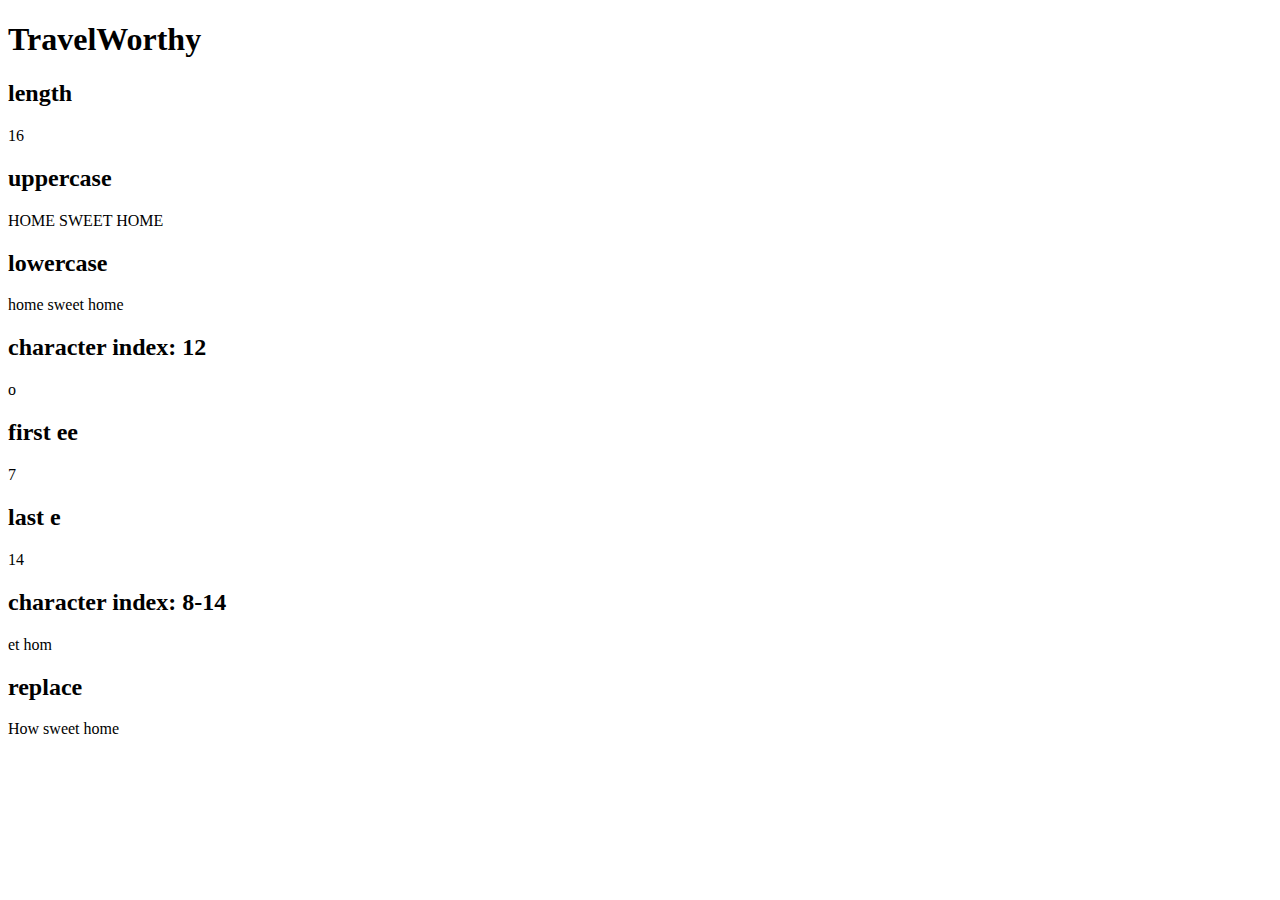
<file: ksalo/week4/ex3.html>
<!DOCTYPE html>
<html>
  <head>
    <title>String Object</title>
  </head>
  <body>
    <h1>TravelWorthy</h1>
    <div id="info"></div>
    <script src="js/string-object.js"></script>
  </body>
</html>
</file>
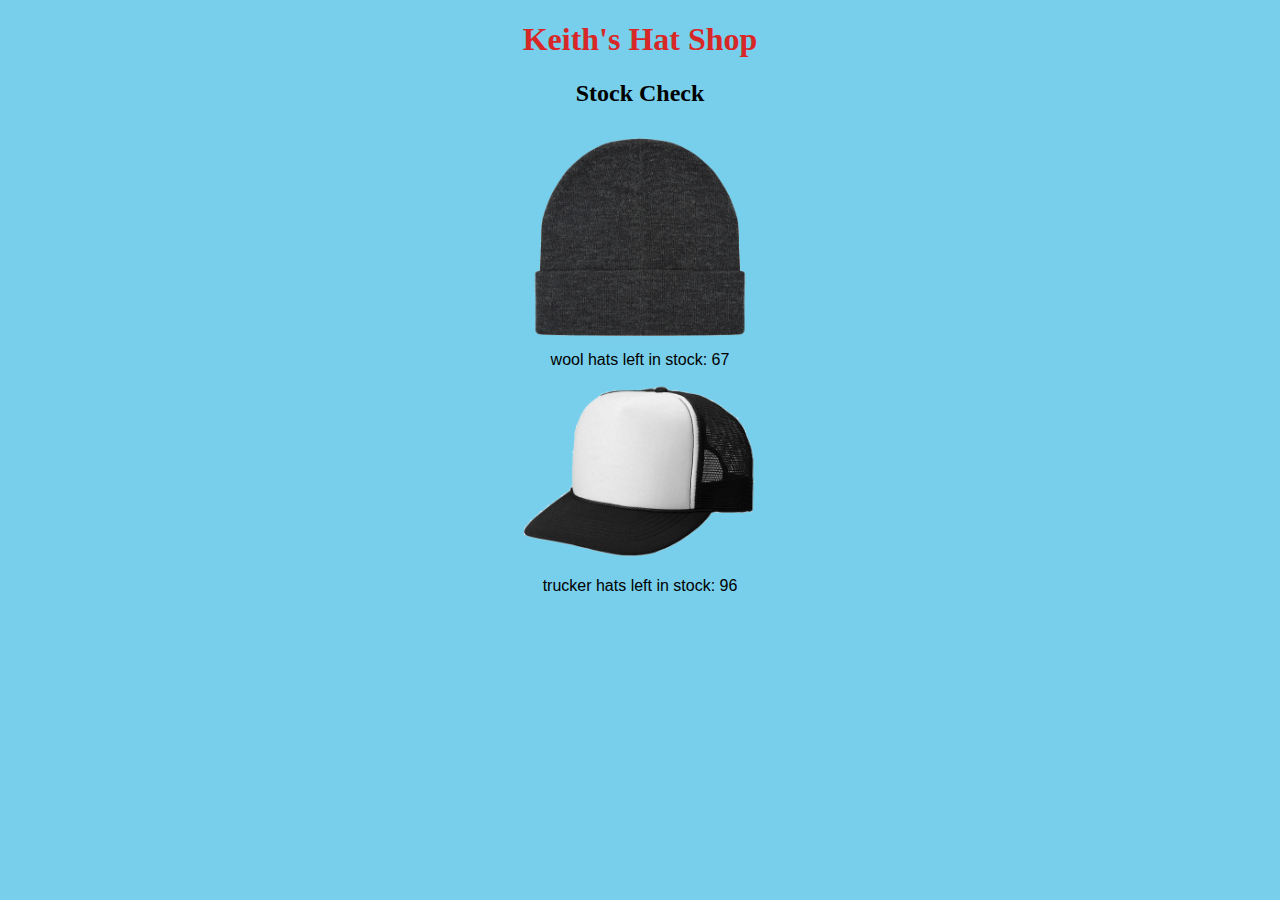
<file: ksalo/week4/hw3.html>
<!DOCTYPE html>
<html>

<head>
 

    <link href="css/styles.css" type="text/css" rel="stylesheet">
<title>
IT121 HW3
</title>

</head>

<body>
    <h1>Keith's Hat Shop</h1>
    <div id="content">
      <h2>Stock Check</h2>
      <img  id="wool" src="images/wool_hat.png" alt="wool hat" width="220">
      <div id="coolhat1"></div>
      <img id="trucker" src="images/trucker_hat.png" alt="trucker hat" width="260">
      <div id="coolhat2"></div>
    </div>

<script src="js/hw3.js"></script>
</body>

</html>
</file>
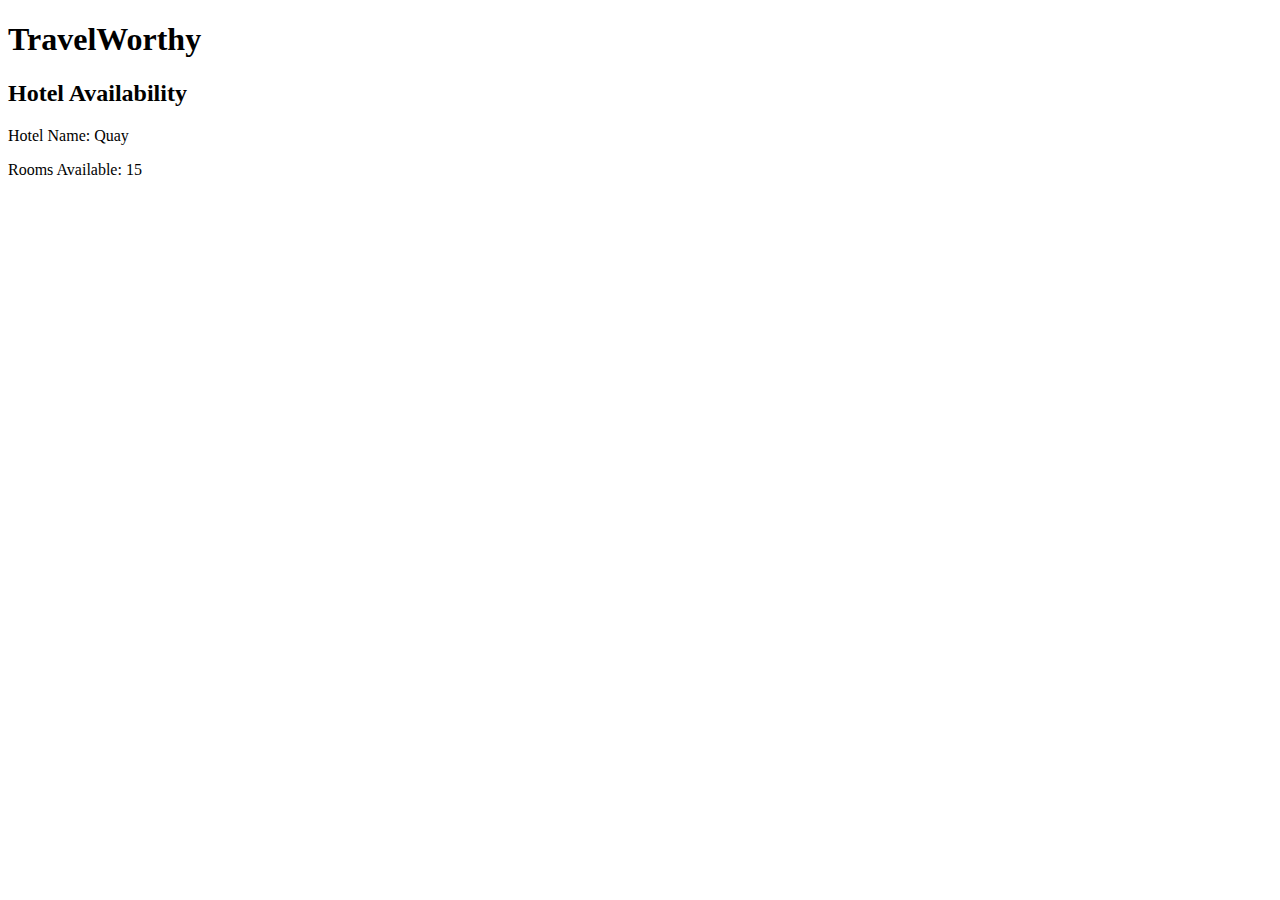
<file: ksalo/week3/ex2/ex2.html>
<!DOCTYPE html>
<html>
  <head>
 
    <title>Object Literal</title>
  </head>
  <body>
    <h1>TravelWorthy</h1>
    <div id="info">
      <h2>Hotel Availability</h2>
      <div id="hotelName"></div>
      <div id="availability">
        <p id="rooms"></p>
      </div>
    </div>
    <script src="js/object-literal.js"></script>
  </body>
</html>
</file>
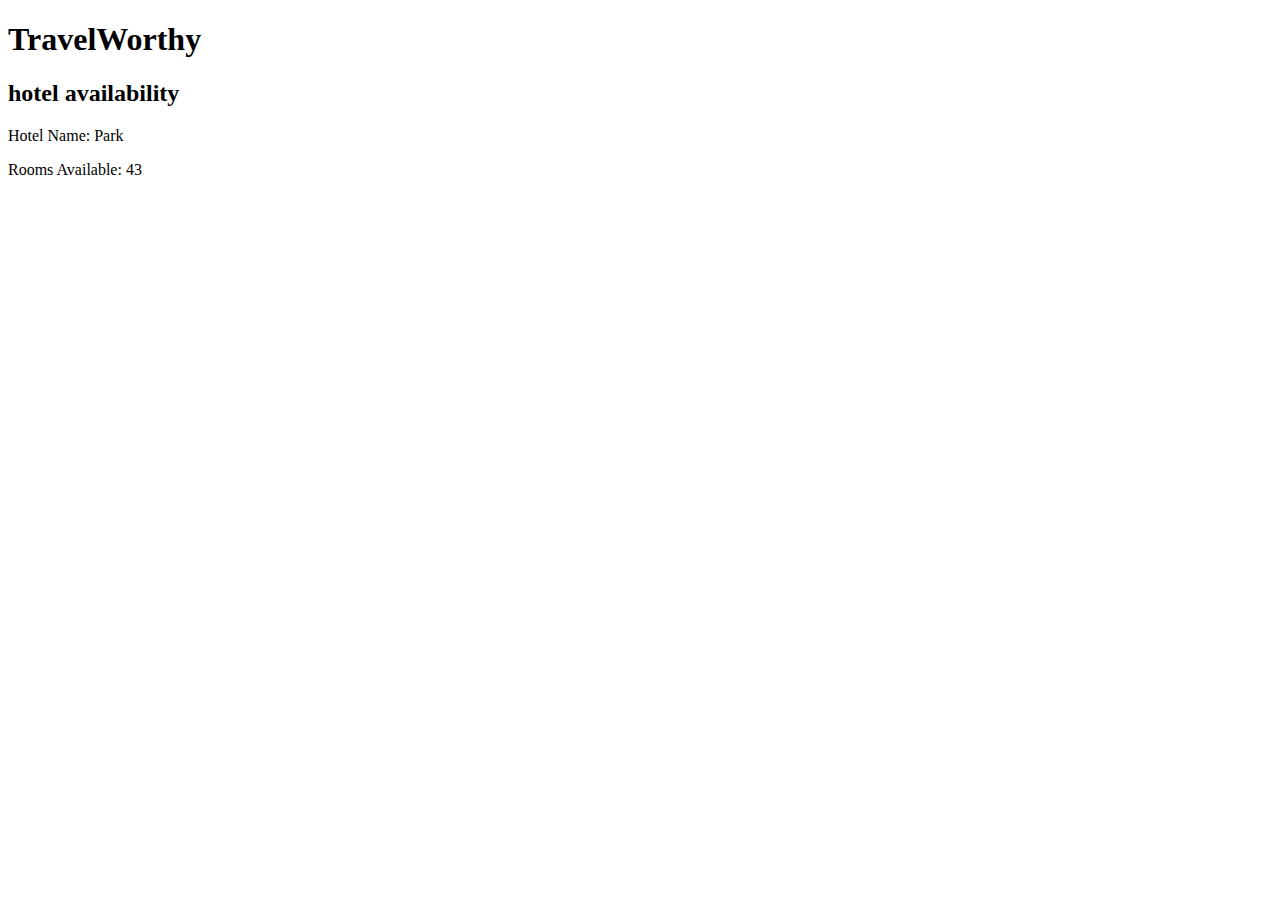
<file: ksalo/week3/ex3/ex3.html>
<!DOCTYPE html>
<html>
  <head>
    <title>Object Constructor Notation</title>
  </head>
  <body>
    <h1>TravelWorthy</h1>
    <div id="info">
      <h2>hotel availability</h2>
      <div id="hotelName"></div>
      <div id="availability">
        <p id="rooms"></p>
      </div>
    </div>
    <script src="js/object-constructor.js"></script>
  </body>
</html>
</file>
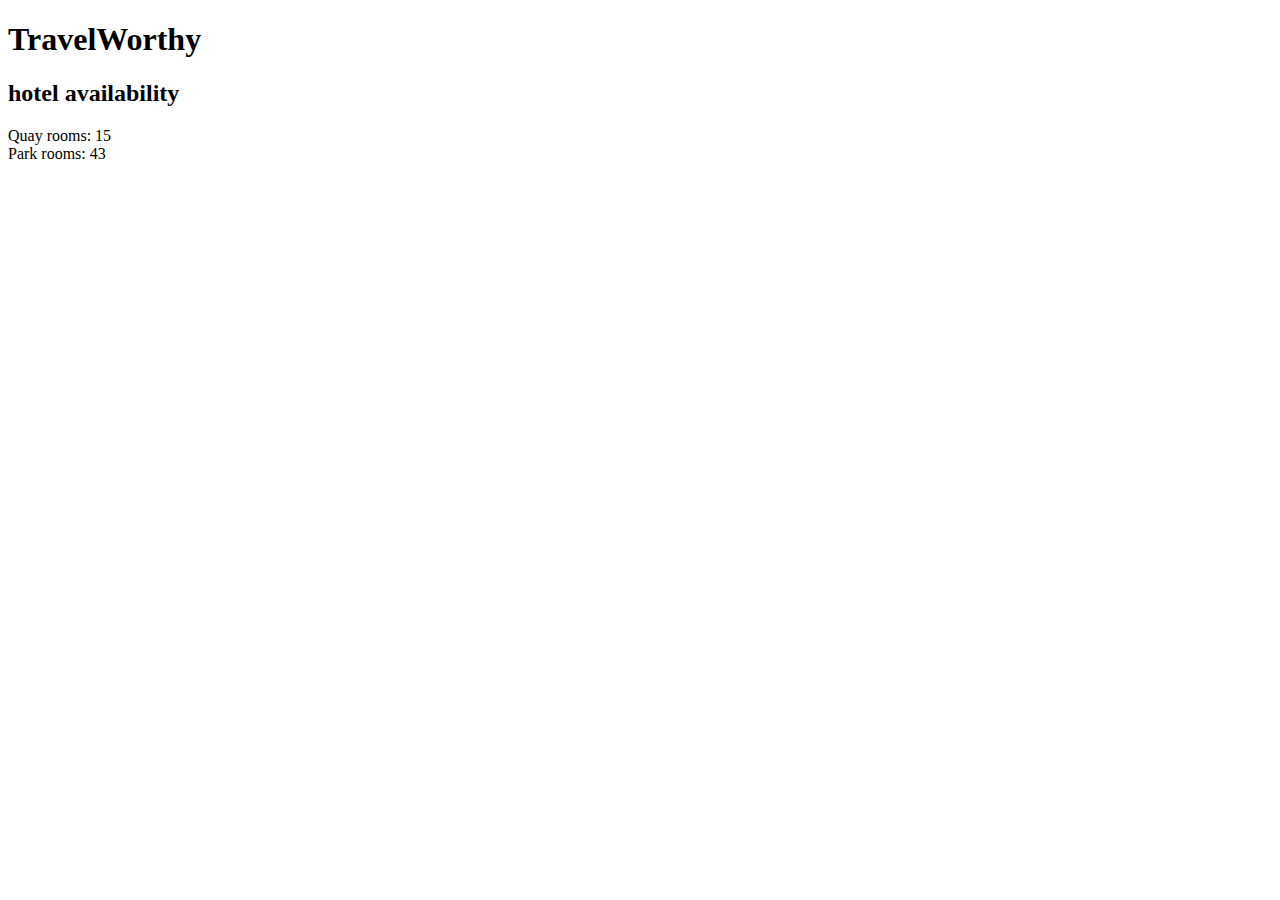
<file: ksalo/week3/ex4/ex4.html>
<!DOCTYPE html>
<html>
  <head>
   
  </head>
  <body>
    <h1>TravelWorthy</h1>
    <div id="info">
      <h2>hotel availability</h2>
      <div id="hotel1"></div>
      <div id="hotel2"></div>
    </div>
    <script src="js/multiple-objects.js"></script>
  </body>
</html>
</file>
<file: ksalo/week4/css/styles.css>
* {
  text-align: center;
}

body {
    background-color: rgb(120, 207, 235);
  }

  h1  {
    color: rgb(215, 39, 39);
  }

  #coolhat1 {
    font-family: Arial, Helvetica, sans-serif;
  }

  #coolhat2 {
    font-family: Arial, Helvetica, sans-serif;
  }

  /* #wool  {
    float: left;
  } */
</file>
